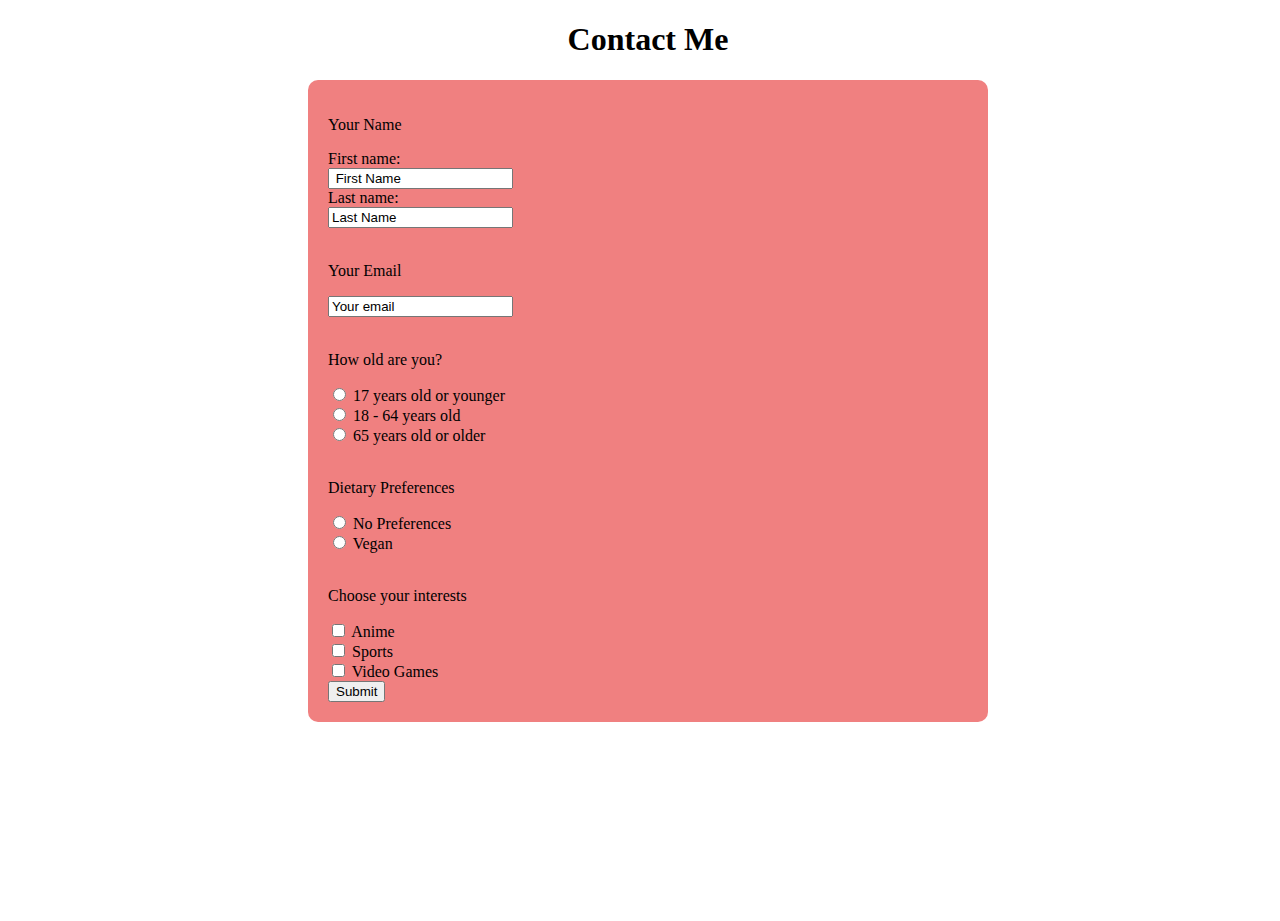
<file: contact.html>
<!DOCTYPE html>
<html>

<head>
  <meta charset="utf-8">
  <meta name="viewport" content="width=device-width">
  <title>replit</title>
  <link href="style.css" rel="stylesheet" type="text/css" />
</head>
  <body>
    
    <h1>Contact Me</h1>
    <form method= "post" action="https://PHP-Web-Server.abraham-leonar1.repl.co">
      <p class="form-prompt">Your Name</p>
      <label for="fname">First name:</label><br>
      <input type="text" id="fname" name="fname" value=" First Name"><br>
      <label for="lname">Last name:</label><br>
      <input type="text" id="lname" name="lname" value="Last Name"><br>

      <br>

      <p>Your Email</p>
      <input type="text" id="email" name="email" value="Your email"><br>

      <br>
      
      <!-- "child" (=<17  ), "adult" (18 - 64), "senior" (>=65)  -->
      <p class="form-prompt">How old are you?</p>
      <input type="radio" id="child" name="age" value="child">
      <label for ="child">17 years old or younger</label><br>
      <input type="radio" id="adult" name="age" value="adult">
      <label for ="adult">18 - 64 years old</label><br>
      <input type="radio" id="senior" name="age" value="senior">
      <label for ="senior">65 years old or older</label><br>

      <br>

      <!--  radio option for dietary preferences (No Preferences,Vegan)   -->
      <p class="form-prompt">Dietary Preferences</p>
      <input type="radio" id="No preferences" name="dietary preferences" value="No Preferences">
      <label for ="No Preferences">No Preferences</label><br>
      <input type="radio" id="Vegan" name="dietary preferences" value="Vegan">
      <label for ="Vegan">Vegan</label><br>

      <br>

      <p class="form-prompt">Choose your interests</p>
      <input type="checkbox" id="Interest 1" name="Interest 1" value="anime">
      <label for ="Interest 1">Anime</label><br>
      <input type="checkbox" id="Interest 2" name="Interest 2" value="Sports">
      <label for ="Interest 2">Sports</label><br>
      <input type="checkbox" id="Interest 3" name="Interest 3" value=" Video Games">
      <label for ="Interest 3">Video Games</label><br>
      

      <button type="submit">Submit</button>
      
    
      
    </form>
</file>
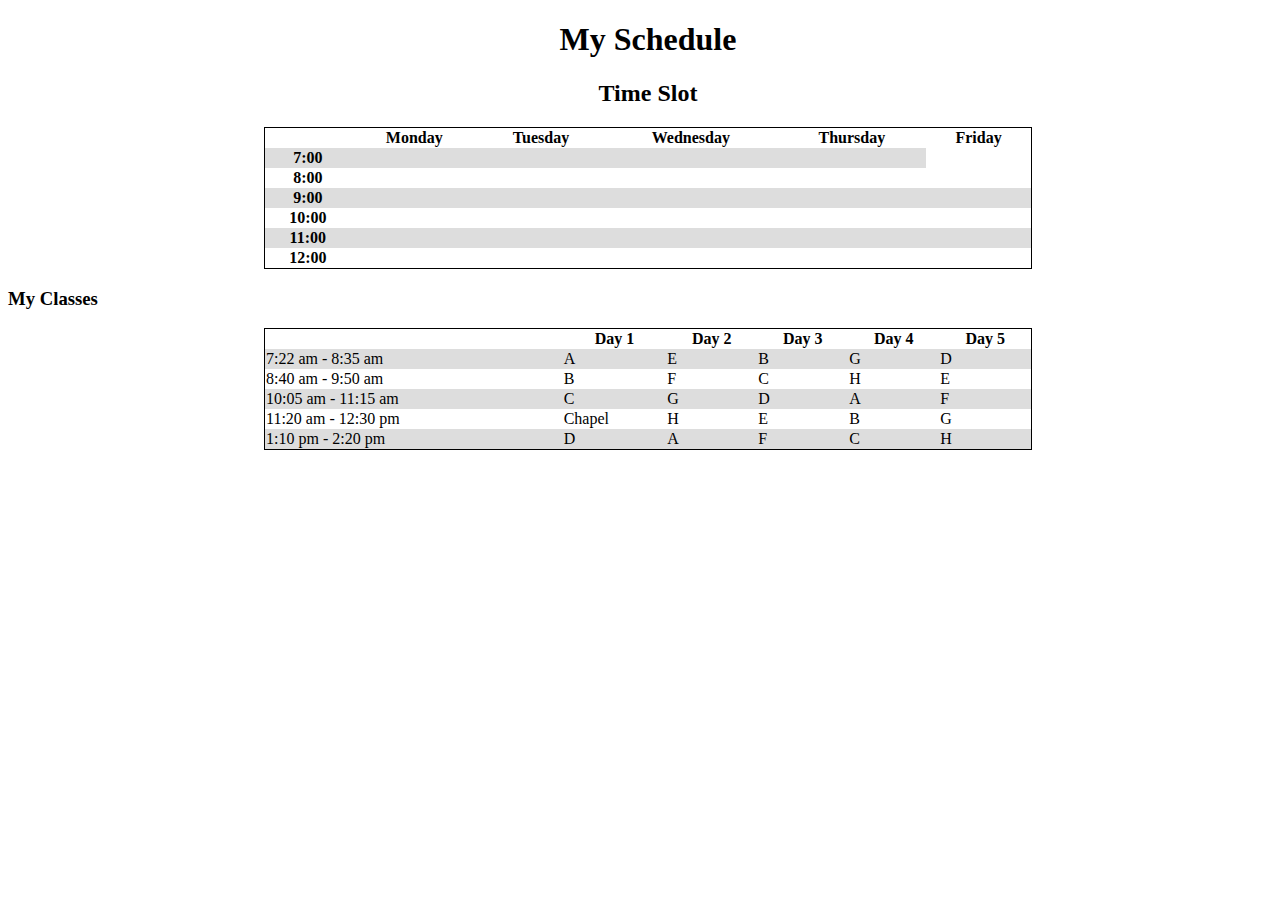
<file: schedule.html>
<!DOCTYPE html>
<html>

<head>
  <meta charset="utf-8">
  <meta name="viewport" content="width=device-width">
  <title>replit</title>
  <link href="style.css" rel="stylesheet" type="text/css" />
</head>

<body>
  <h1>My Schedule</h1>
  <h2>Time Slot</h2>
  <table class="center">
    <tr>
      <th></th>
      <th>Monday</th>
      <th>Tuesday</th>
      <th>Wednesday</th>
      <th>Thursday</th>
      <th>Friday</th>
    </tr>
    <tr>
      <th>7:00</th>
      <th></th>
      <th></th>
      <th></th>
      <th></th>
    </tr>
    <tr>
    <th>8:00</th>
    <th></th>
    <th></th>
    <th></th>
    <th></th>
      <th></th>
    </tr>
    <tr>
      <th>9:00</th>
      <th></th>
      <th></th>
      <th></th>
      <th></th>
      <th></th>
    </tr>
    <tr>
      <th>10:00</th>
      <th></th>
      <th></th>
      <th></th>
      <th></th>
      <th></th>
    </tr>
    <tr>
      <th>11:00</th>
      <th></th>
      <th></th>
      <th></th>
      <th></th>
      <th></th>
    </tr>
    <tr>
      <th>12:00</th>
      <th></th>
      <th></th>
      <th></th>
      <th></th>
      <th></th>
    </tr>
  </table>
  
  <h3>My Classes</h3>
  <table class="center">
    <tr>
      <th></th>
      <th>Day 1</th>
      <th>Day 2</th>
      <th>Day 3</th>
      <th>Day 4</th>
      <th>Day 5</th>
    </tr>
    <tr>
      <td>7:22 am - 8:35 am</td>
      <td>A</td>
      <td>E</td>
      <td>B</td>
      <td>G</td>
      <td>D</td>
    </tr>
    <tr>
      <td>8:40 am - 9:50 am</td>
      <td>B</td>
      <td>F</td>
      <td>C</td>
      <td>H</td>
      <td>E</td>
    </tr>
    <tr>
      <td>10:05 am - 11:15 am</td>
      <td>C</td>
      <td>G</td>
      <td>D</td>
      <td>A</td>
      <td>F</td>
    </tr>
    <tr>
      <td>11:20 am - 12:30 pm</td>
      <td>Chapel</td>
      <td>H</td>
      <td>E</td>
      <td>B</td>
      <td>G</td>
    </tr>
    <tr>
      <td>1:10 pm - 2:20 pm</td>
      <td>D</td>
      <td>A</td>
      <td>F</td>
      <td>C</td>
      <td>H</td>
    </tr>
    
  </table>
  
</body>

</html>
</file>
<file: style.css>
@import url('https://fonts.googleapis.com/css2?family=Kdam+Thmor+Pro&family=Roboto+Condensed:ital,wght@1,300&family=Roboto+Mono:wght@100&display=swap');

html, body {
  height: 100%;
  width: 100%;
}


table{
  border-collapse: collapse;
  border: 1px solid black;
  width: 60%;
}

table.center {
  margin-left: auto;
  margin-right: auto;
}

tr:nth-child(even){
  background-color: #dddddd;
}

h1,h2{
 background-color:#e3d5ca
  color:white
  font-family: Arial;
text-align:center;
}
#SpecialHeader {
  background-color: #e3d5ca;
  color:#b51a00;
  font-family: 'Roboto Mono', monospace;
  text-align: center;
}
#SpecialHeader1 {
  background-color: #EDDFB3;
  color:black;
  font-family: 'Kdam Thmor Pro', sans-serif;
  text-align: center;
}
#SpecialHeader2 {
  background-color: #FFDCAE;
  color:black;
  font-family: 'Roboto Condensed', sans-serif;
  text-align: center;
}
#SpecialHeader3 {
  background-color: #F7ECDE;
  color:black;
  font-family: Arial;
  text-align: center;
}

#SpecialHeader4 {
  background-color: #E0DECA;
  color:black;
  font-family: verdana;
  text-align: center;
}
div.specialQuote {
  background-color:lightblue;
  width: 60%;
  height: 100px;
  margin: auto;
  padding: 15px;
  overflow: scroll;
  font-family: verdana;
}

div.article{
  height:auto;
  margin-left: 200px;
  margin-right: 200px;
}
div img {
  display:block;
  margin-left:auto;
  margin-right:auto;
}
span.specialname{
  backgound-color: #942192;
  color:grey ;
  font-weight:bold;
  font-family:verdana;
}
span.beginningCharacter{
  float: left;
  width:0.7em;
  font-size:400%;
  font-family:verdana;
  line-height: 80%;
}
img.floatLeft{
  float:left;
}
img.floatRight{
  float:right;
}

form{
  background-color: lightcoral;
  width: 50%;
  margin-left: auto;
  margin-right: auto;
  padding: 20px;
  border-radius: 10px;
  font-family: Verdana;
}D

p.form-prompt {
  font-size: 24px;
  margin-top:0;
  margin-bottom:5px}
}
</file>
